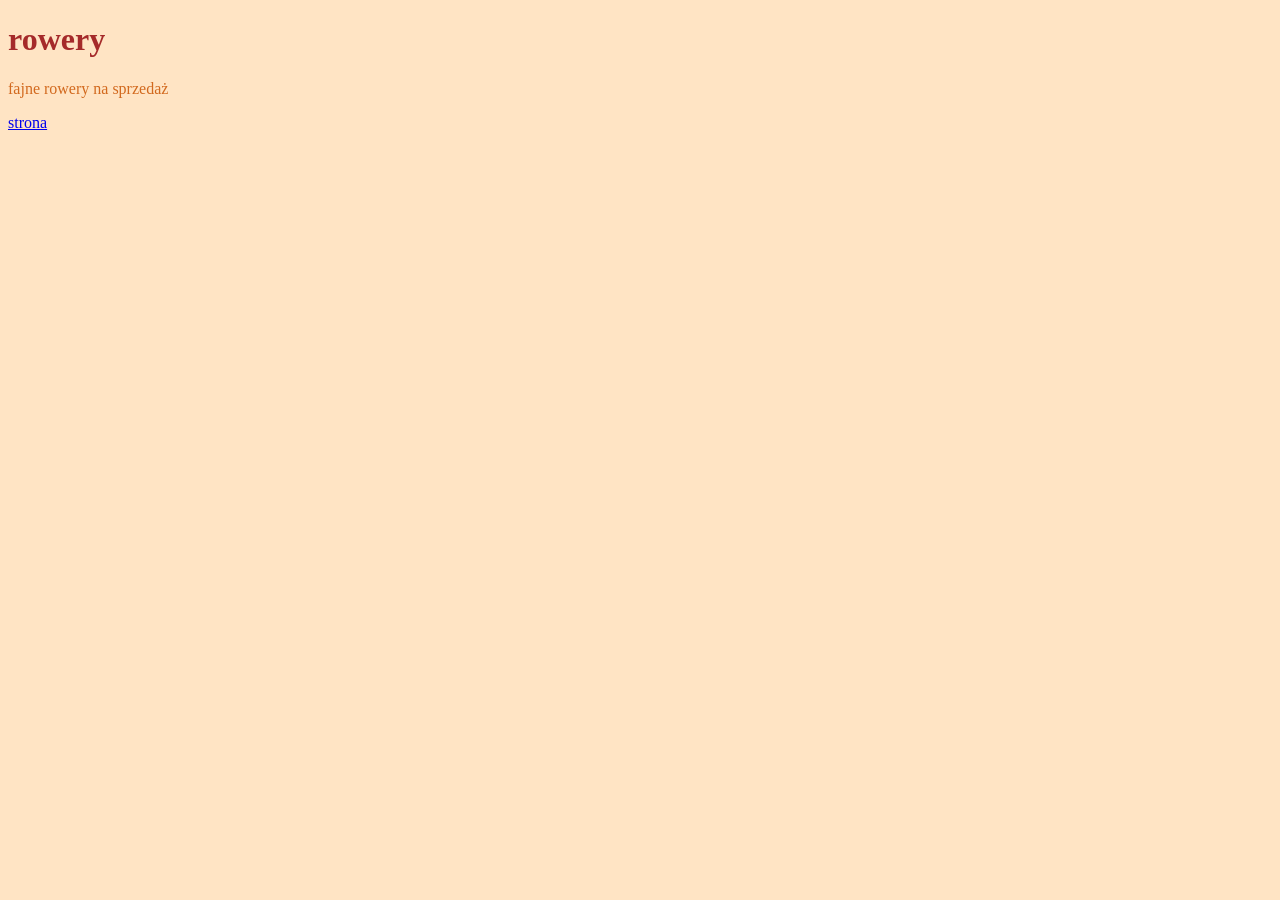
<file: strona.html>
<!DOCTYPE html>
<html lang="pl">
<head>
    <meta charset="UTF-8">
    <meta name="viewport" content="width=device-width, initial-scale=1.0">
    <link rel=stylesheet href="stylee.css">
    <title>Document</title>
</head>
<body>
    <h1>rowery</h1>
    <p>fajne rowery na sprzedaż</p>
    <a href="index.html">strona</a>
</body>
</html>
</file>
<file: stylee.css>
body{
    background-color: bisque;
    color: chocolate;
}
h1{
    color:brown;
}
</file>
